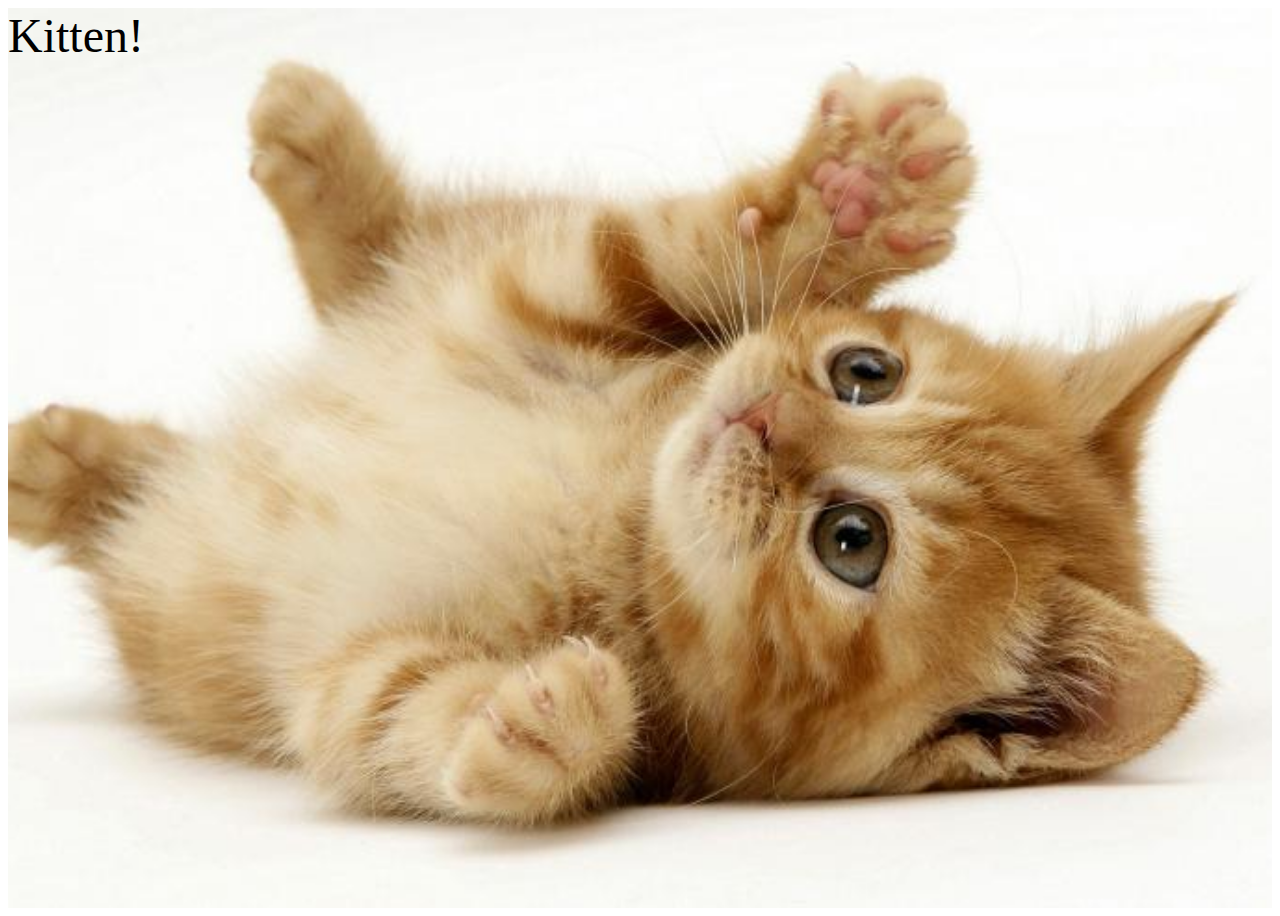
<file: code-challenge-3/index.html>
<!DOCTYPE html>
<html lang="en">
    <head>
        <title>code-challenge-3</title>
        <link rel="stylesheet" href="css\standard.css">
    </head>
    <body>
        <section id="kitten">Kitten!</section>    
    </body>
</html>
</file>
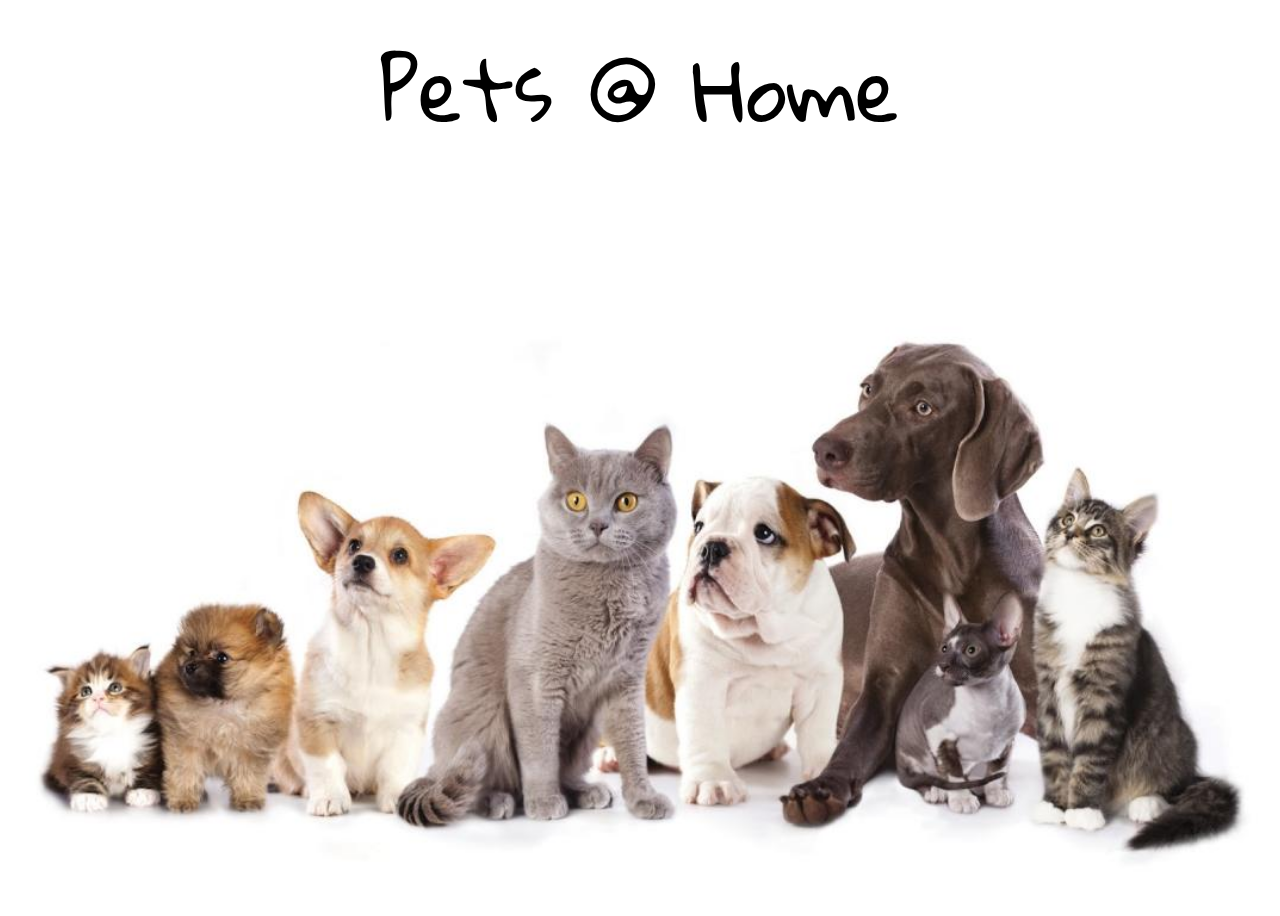
<file: code-challenge-4/index.html>
<!DOCTYPE html>
<html>
  <head>
    <link rel="preconnect" href="https://fonts.googleapis.com" />
    <link rel="preconnect" href="https://fonts.gstatic.com" crossorigin />
    <link
    <link rel="preconnect" href="https://fonts.googleapis.com">
    <link rel="preconnect" href="https://fonts.gstatic.com" crossorigin>
    <link href="https://fonts.googleapis.com/css2?family=Gloria+Hallelujah&family=Open+Sans&display=swap" rel="stylesheet">
    <link rel="stylesheet" href="/code-challenge-4/css/default.css" />
  </head>
  <body>
    <section>
      <div class="title">Pets @ Home</div>
    </section>
  </body>
</html>
</file>
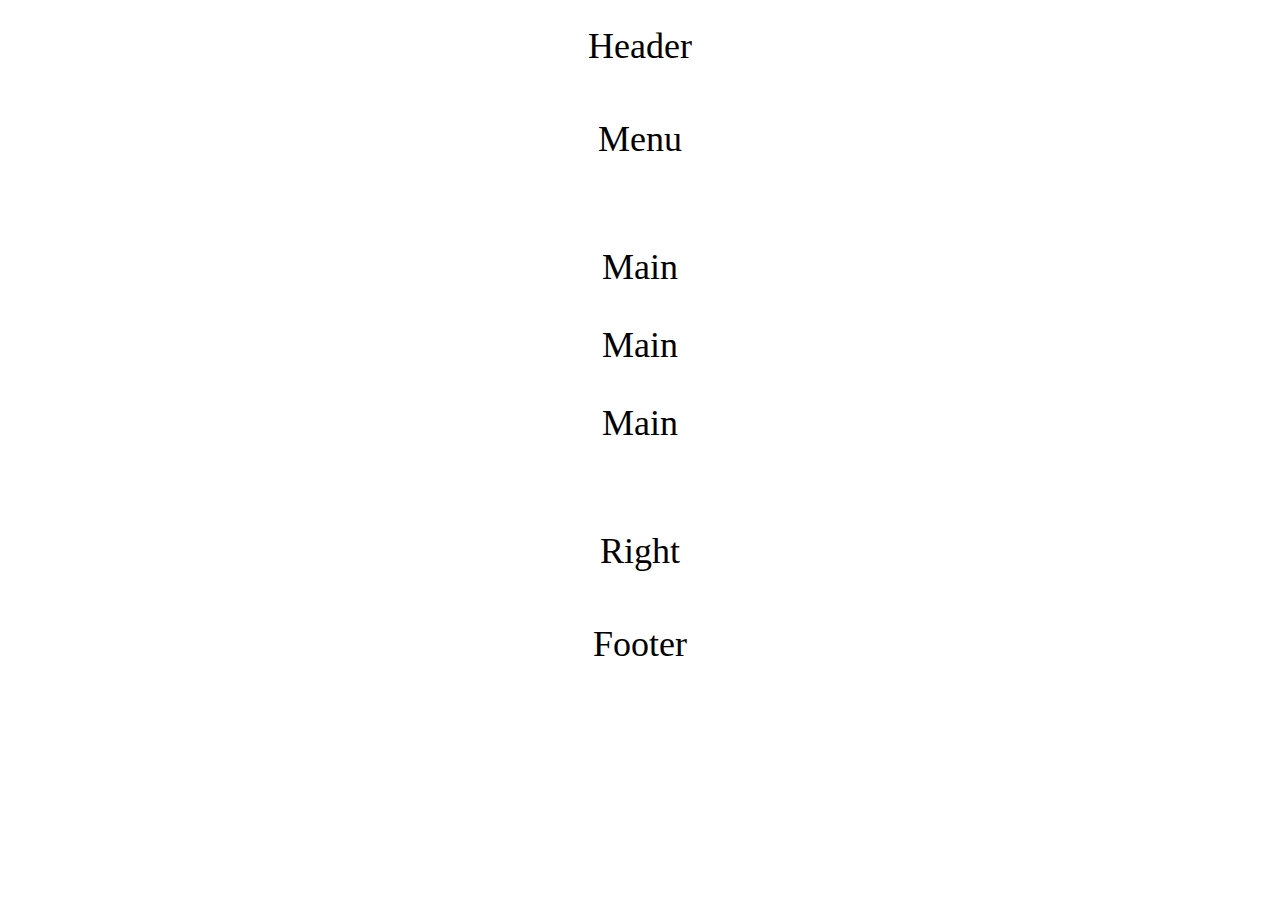
<file: grid-class-excerside/index.html>
<!DOCTYPE html>
<html lang="en">
<head>
    <meta charset="UTF-8">
    <meta name="viewport" content="width=device-width, initial-scale=1.0"> 
    <title>Grid Class Example</title>
    <style>
        body {
            margin: 0;
        }
        /* Here are the grid-itemswith their grid-area names used later in grid-template-areas. */
        .item1 {
            grid-area: header;
        }
        .item2 {
            grid-area: menu;
        }
        .item3 {
            grid-area: main;
        }
        .item4 {
            grid-area: right;
        }
        .item5 {
            grid-area: footer;
        }
        */The grid container class, aptly named grid-container */
        .grid-container {
            display: grid; /*makes this a grid*/
            grid-template-areas: /* defines the general layout of the grid */
            'header header header header header header' /* row 1 layout */
            'menu main main main main right' /* row 2 layout */
            'menu footer footer footer footer footer'; /* row 3 layou */
        grid-gap:0.5em; /* gap between the grid items (NOT on the outside of the grid container) */
        padding: 0.5em; /* for a uniform looking grid, this is the same value as fgrid-gap */
                        /* Preview this and then change padding to 0 and preview it again to see the diff */
        background-color: #2196f3; /* Note how this background shows through the grid */
        height: 100vh;
        box-sizing: border-box;
        }
        .grid-container > div {
            /* What do you think setting this grid item background-color with an 0.8 opacity does? */
            /* Preview this and then change the 0.8 to 1.0 to see what thisis for.*/
            background-color: rgba(255,255,255,0.8);
            text-align: center;
            padding-top: 0.7em;
            padding-bottom: 0.7em;
            font-size: 4vh;
        }
            </style>
</head>
<body>
    <div class="grid-container">
        <div class="item1">Header</div>
        <div class="item2">Menu</div>
        <div class="item3">
            <p>Main</p>
            <p>Main</p>
            <p>Main</p>
        </div>
        <div class="item4">Right</div>
        <div class="item5">Footer</div>
    </div>
</body>
</html>
</file>
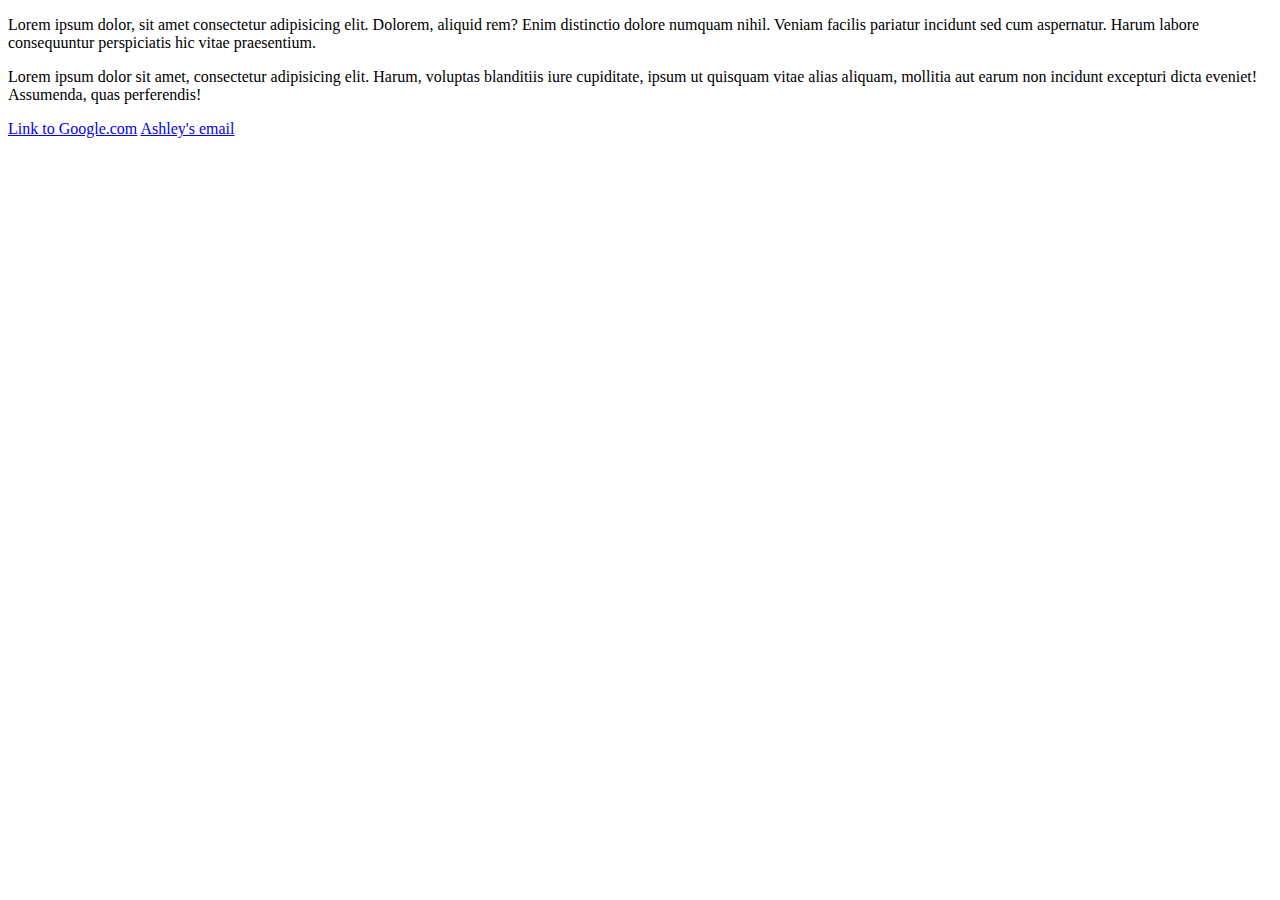
<file: firstpage.html>
<!DOCTYPE html>
<html lang="en">
<head>
    <meta charset="UTF-8">
    <meta http-equiv="X-UA-Compatible" content="IE=edge">
    <meta name="viewport" content="width=device-width, initial-scale=1.0">
    <title>First page here</title>
</head>
<body>
    <article>
        <p>Lorem ipsum dolor, sit amet consectetur adipisicing elit. Dolorem, aliquid rem? Enim distinctio dolore numquam nihil. Veniam facilis pariatur incidunt sed cum aspernatur. Harum labore consequuntur perspiciatis hic vitae praesentium.</p>
        <p>Lorem ipsum dolor sit amet, consectetur adipisicing elit. Harum, voluptas blanditiis iure cupiditate, ipsum ut quisquam vitae alias aliquam, mollitia aut earum non incidunt excepturi dicta eveniet! Assumenda, quas perferendis!</p>
    </article>
    <a href="https://www.google.com">Link to Google.com</a>
    <a href="mailto:salemashley@yahoo.com">Ashley's email</a>
</body>
</html>
</file>
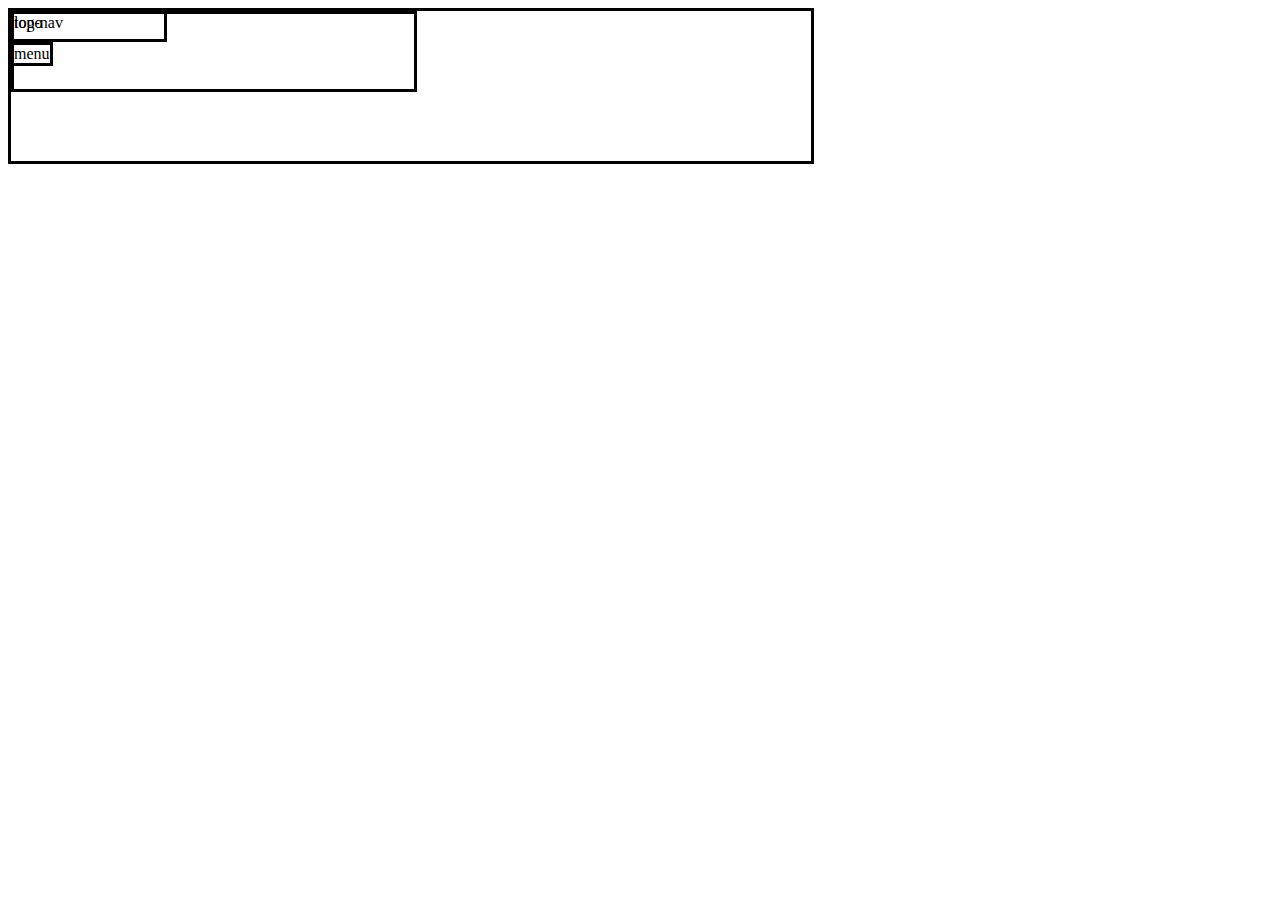
<file: exercise-header-layout/header.html>
<!DOCTYPE html>
<html>
    <head>
        <link rel="stylesheet" href="/exercise-header-layout/header.css">
        <title>exercise-header-layout</title>
    </head>
    <body>
        <div class="header">
            <div class="logo">
                logo
            </div>

            <div class="top-nav">
                top-nav
            </div>

            <div class="menu">
                menu
            </div>
        </div>
    </body>
</html>
</file>
<file: code-challenge-4/css/default.css>
section { 
    height: 100vh; 
    width: 100%;
    background-image:url("/twinfeats/images/catsdogs.jpg");
    background-size: contain;
    background-repeat: no-repeat;
    background-position: center bottom;
}

.title {
    font-family: "Gloria Hallelujah";
    font-size: 3rem;
    text-align: center;
}

html {
    font-family: "Open Sans";
    font-size: 3vh;
    overflow: hidden; /*This is to hide or disallow scroll bar*/
}

.subtitle {
    font-size: 1.5rem;
    text-align: center;
}

.nav {
    background-color: #808080;
}
</file>
<file: exercise-header-layout/header.css>
.header {
    width: 800px;
    height: 150px;
    border-style: none;
    position: relative;
    border-style: solid;
}

.logo {
    margin-inline-start: auto;
    width: 400px;
    height: 50%;
    border-style: solid;
    position: absolute;
}

.top-nav {
    right:0%;
    width: 150px;
    height: 25px;
    border-style: solid;
    position: absolte;
}

.menu {
    width: px;
    height: px;
    border-style: solid;
    position: absolute;
}
</file>
